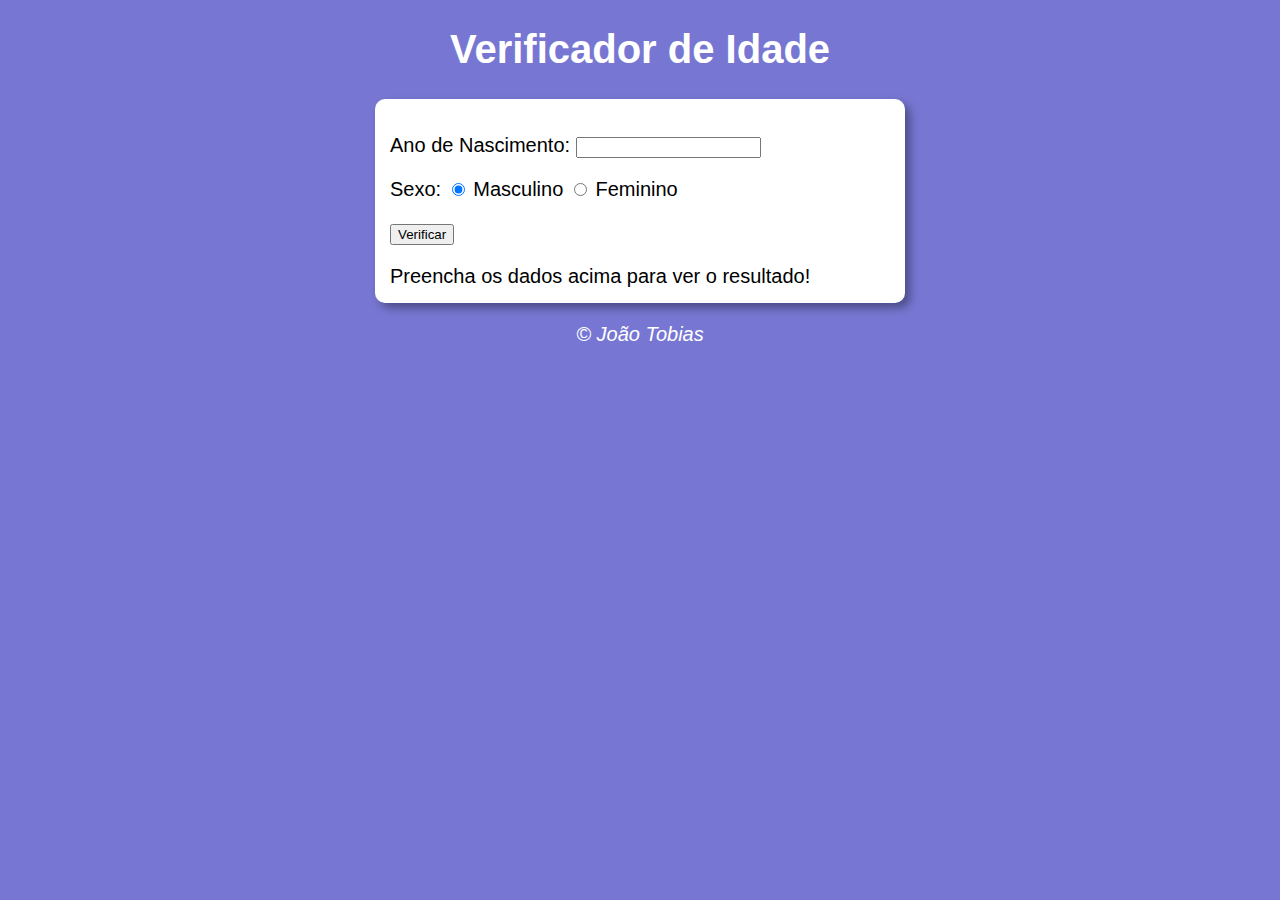
<file: aula12ex/ex15/index.html>
<!DOCTYPE html>
<html lang="pt-br">
<head>
    <meta charset="UTF-8">
    <meta http-equiv="X-UA-Compatible" content="IE=edge">
    <meta name="viewport" content="width=device-width, initial-scale=1.0">
    <title>Verificador de Idade</title>
    <link rel="stylesheet" href="estilo.css">
</head>
<body>
    <header>
        <h1>Verificador de Idade</h1>
    </header>
    <section>
        <div>
            <p>Ano de Nascimento:
                <input type="number" name="txtano" id="txtano">
            </p>
            <p>Sexo:
                <input type="radio" name="radsex" id="mas" checked>
                <label for="mas">Masculino</label>
                <input type="radio" name="radsex" id="fem">
                <label for="fem">Feminino</label>
            </p>
            <p>
                <input type="button" value="Verificar" onclick="verificar()">
            </p>
        </div>
        <div id="res">
            Preencha os dados acima para ver o resultado!
        </div>
    </section>
    <footer>
        <p>&copy; João Tobias</p>
    </footer>
    <script src="script.js"></script>
</body>
</html>
</file>
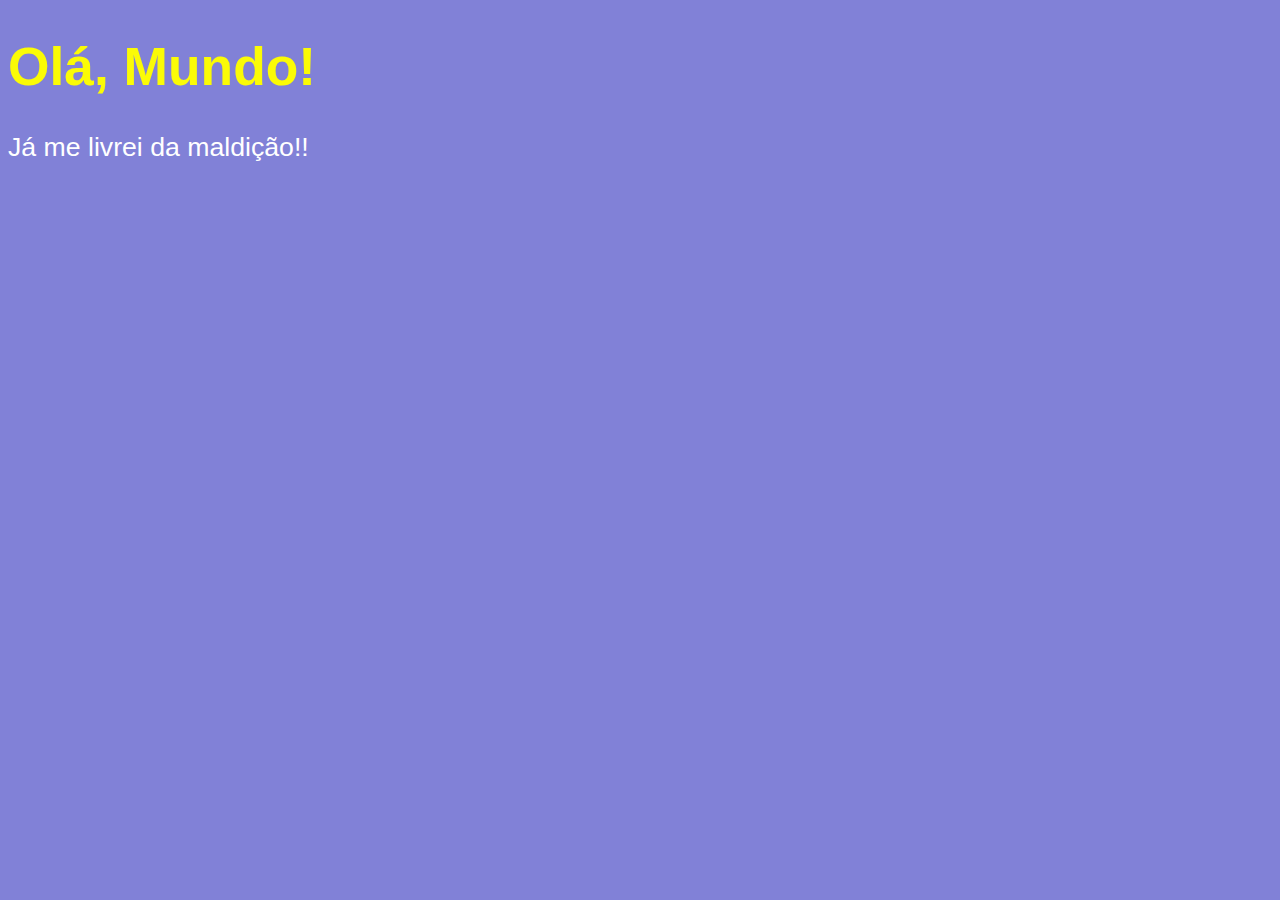
<file: aula04/ex01.html>
<!DOCTYPE html>
<html lang="pt-br">
<head>
    <meta charset="UTF-8">
    <meta http-equiv="X-UA-Compatible" content="IE=edge">
    <meta name="viewport" content="width=device-width, initial-scale=1.0">
    <title>Meu primeiro programa...</title>
    <style>
        body {
            background-color: #8181d7;
            color: white;
            font: normal 20pt Arial;
        }
        h1 {
            color: #fbfb06;
        }
    </style>
</head>
<body>
    <h1>Olá, Mundo!</h1>
    <p>Já me livrei da maldição!!</p>
    <script>
        // símbolo de comentário no javascript para uma linha
        /* comentário para mais de uma linha */
        window.alert('Minha primeira mensagem!') // apresenta uma mensagem
        window.confirm('Está gostando de JS?') // mostra dois botões: ok e cancel
        window.prompt('Qual é o seu nome?') // mostra um box para o usuário digitar algo
    </script>
</body>
</html>
</file>
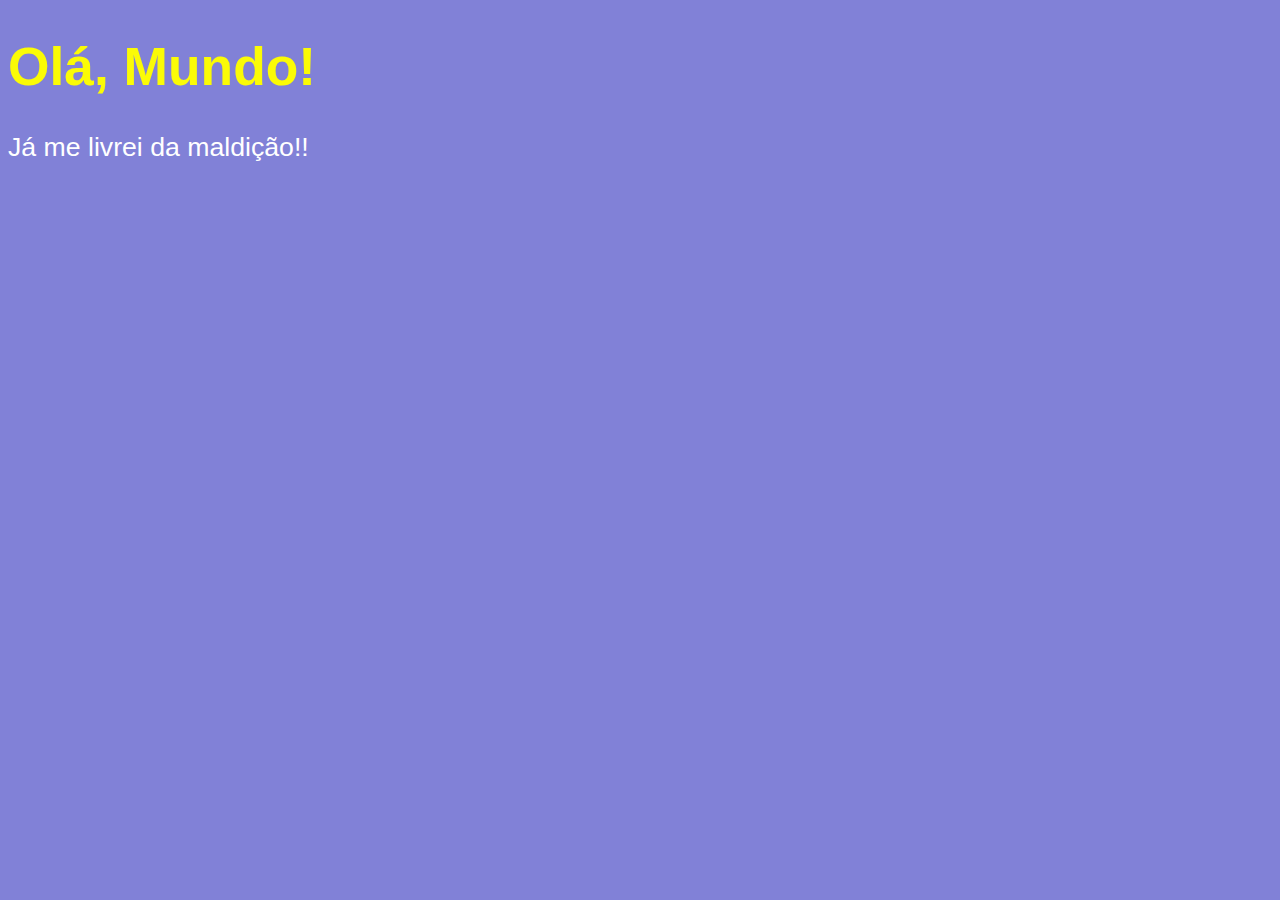
<file: aula06/ex02.html>
<!DOCTYPE html>
<html lang="pt-br">
<head>
    <meta charset="UTF-8">
    <meta http-equiv="X-UA-Compatible" content="IE=edge">
    <meta name="viewport" content="width=device-width, initial-scale=1.0">
    <title>Meu primeiro programa...</title>
    <style>
        body {
            background-color: #8181d7;
            color: white;
            font: normal 20pt Arial;
        }
        h1 {
            color: #fbfb06;
        }
    </style>
</head>
<body>
    <h1>Olá, Mundo!</h1>
    <p>Já me livrei da maldição!!</p>
    <script>
        var nome = window.prompt('Qual é o seu nome?')
        window.alert('É um grande prazer te conhecer, ' + nome + '!')
    </script>
</body>
</html>
</file>
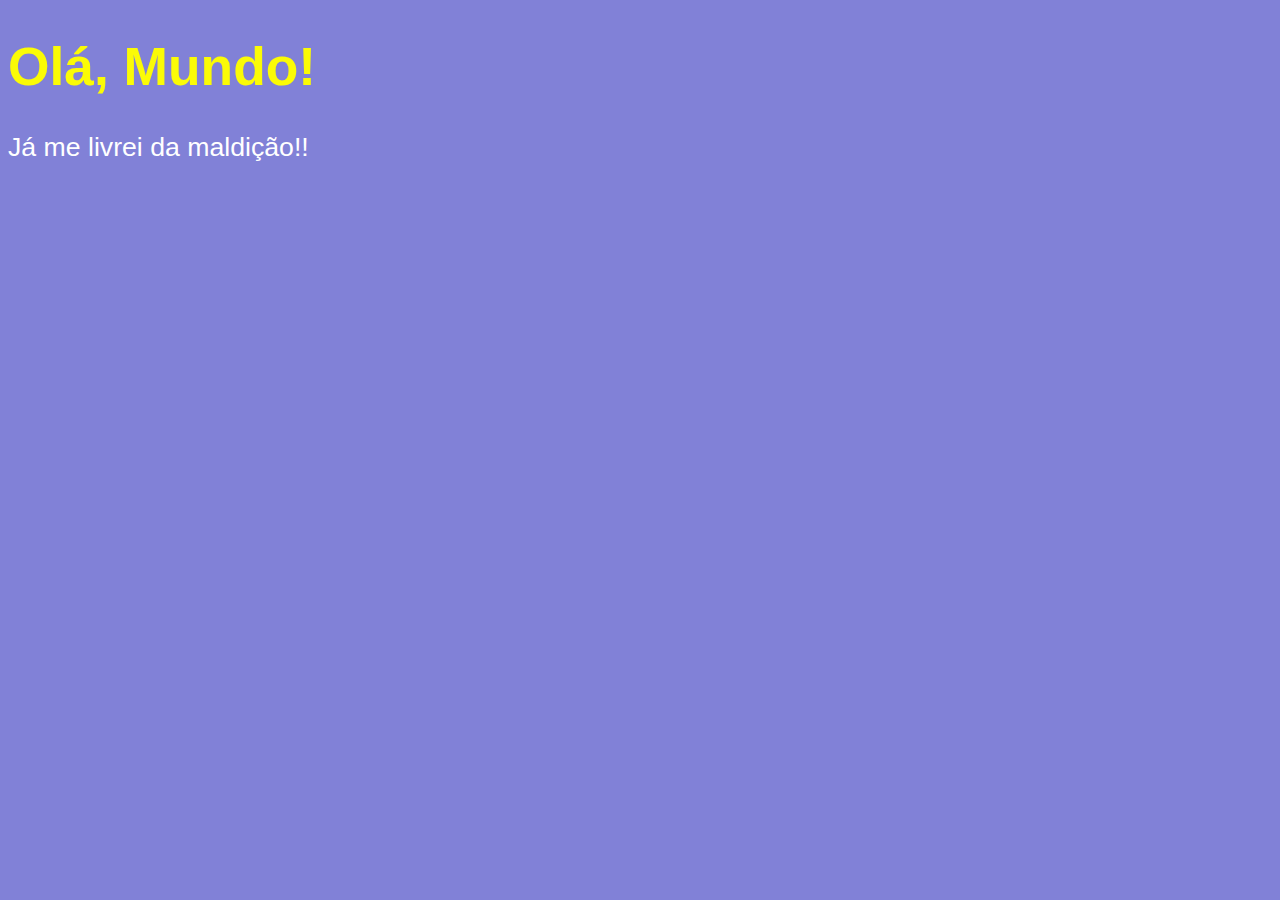
<file: aula06/ex03.html>
<!DOCTYPE html>
<html lang="pt-br">
<head>
    <meta charset="UTF-8">
    <meta http-equiv="X-UA-Compatible" content="IE=edge">
    <meta name="viewport" content="width=device-width, initial-scale=1.0">
    <title>Meu primeiro programa...</title>
    <style>
        body {
            background-color: #8181d7;
            color: white;
            font: normal 20pt Arial;
        }
        h1 {
            color: #fbfb06;
        }
    </style>
</head>
<body>
    <h1>Olá, Mundo!</h1>
    <p>Já me livrei da maldição!!</p>
    <script>
        // Number.parseInt(n) converte em inteiro
        // Number.parseFloat(n) converte em número real
        // Number(n) converte em qualquer dos dois formatos numéricos
        var n1 = Number.parseInt(window.prompt('Digite um número inteiro: ')) 
        var n2 = Number.parseInt(window.prompt('Digite outro número inteiro: '))
        var soma = n1 + n2
        window.alert('A) a soma dos números é: ' + soma) //soma como número
        window.alert('B) a soma dos números é: ' + String(soma)) // soma como string
        window.alert(`C) a soma entre ${n1} e ${n2} é ${soma}`) // utilizando template string ${}; nesse a string vem entre crases
    </script>
</body>
</html>
</file>
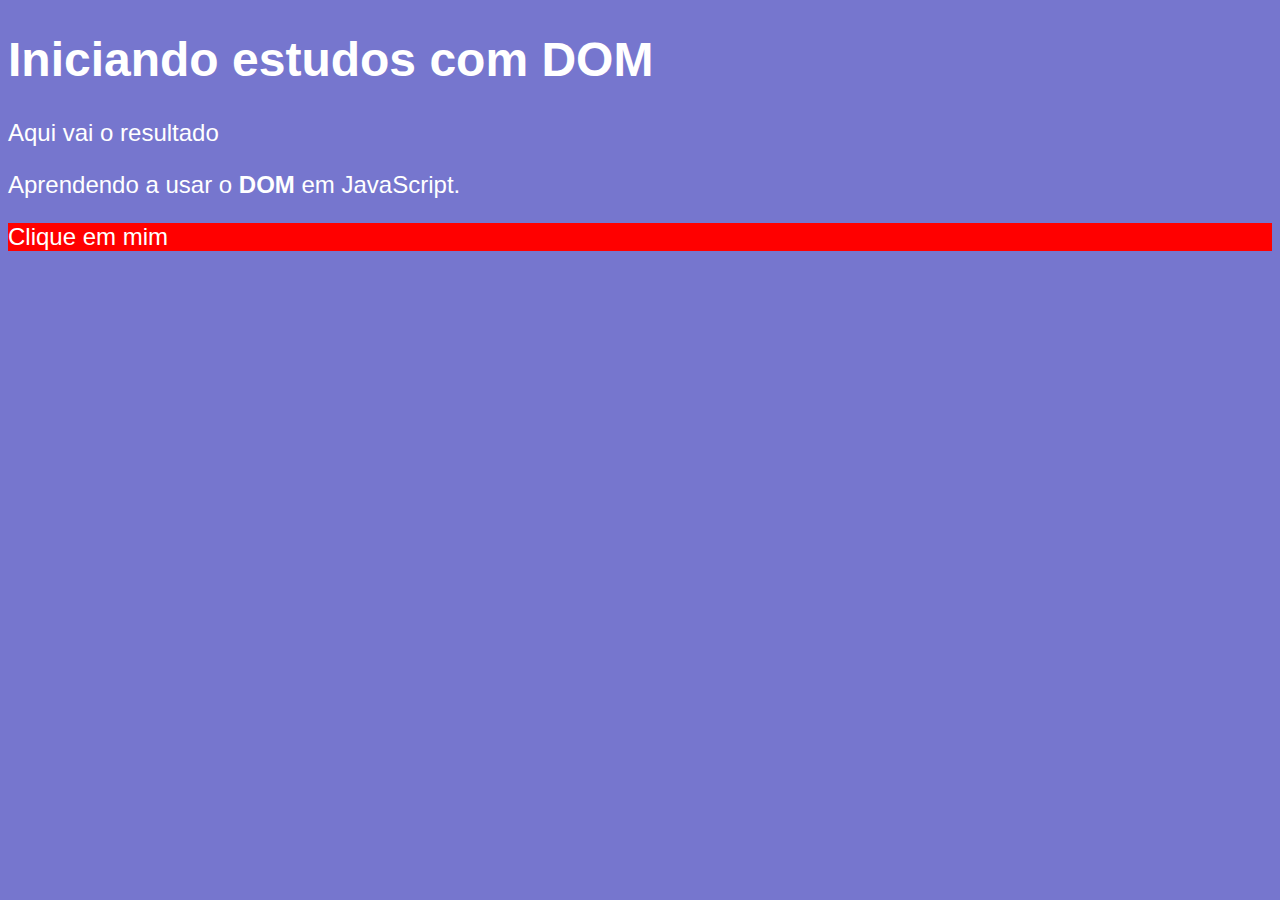
<file: aula09/ex05.html>
<!DOCTYPE html>
<html lang="pt-br
">
<head>
    <meta charset="UTF-8">
    <meta http-equiv="X-UA-Compatible" content="IE=edge">
    <meta name="viewport" content="width=device-width, initial-scale=1.0">
    <title>Primeiros passos com DOM</title>
    <style>
        body {
            background-color: #7676ce;
            color: white;
            font: normal 18pt Arial;
        }
    </style>
</head>
<body>
    <h1>Iniciando estudos com DOM</h1>
    <p>Aqui vai o resultado</p>
    <p>Aprendendo a usar o <strong>DOM</strong> em JavaScript.</p>
    <div id="msg">Clique em mim</div>
    <script>
        // exemplos de como obter a URL, o conjunto de caracteres e o navegador utilizado
        // window.document.write(window.document.URL)
        // window.document.write(window.document.charset)
        // window.document.write(window.navigator.appName)

        // usamos o método getElements para selecionar objetos do documento tais como tag, id, nome, classe ou seletor

        var p1 = window.document.getElementsByTagName('p')[1]

        // window.document.write('Está escrito assim: ' + p1.innerText) // escreve no documento
        // p1.style.color = 'yellow' // altera a cor do elemento

        var d = window.document.getElementById('msg')
        d.style.background = 'green' // altera o background do elemento
        // d.innerText = 'Estou aguardando...' // altera o texto do elemento

        var e = window.document.querySelector('div#msg') //seleção pelo seletor

        e.style.background = 'red'
    </script>
</body>
</html>
</file>
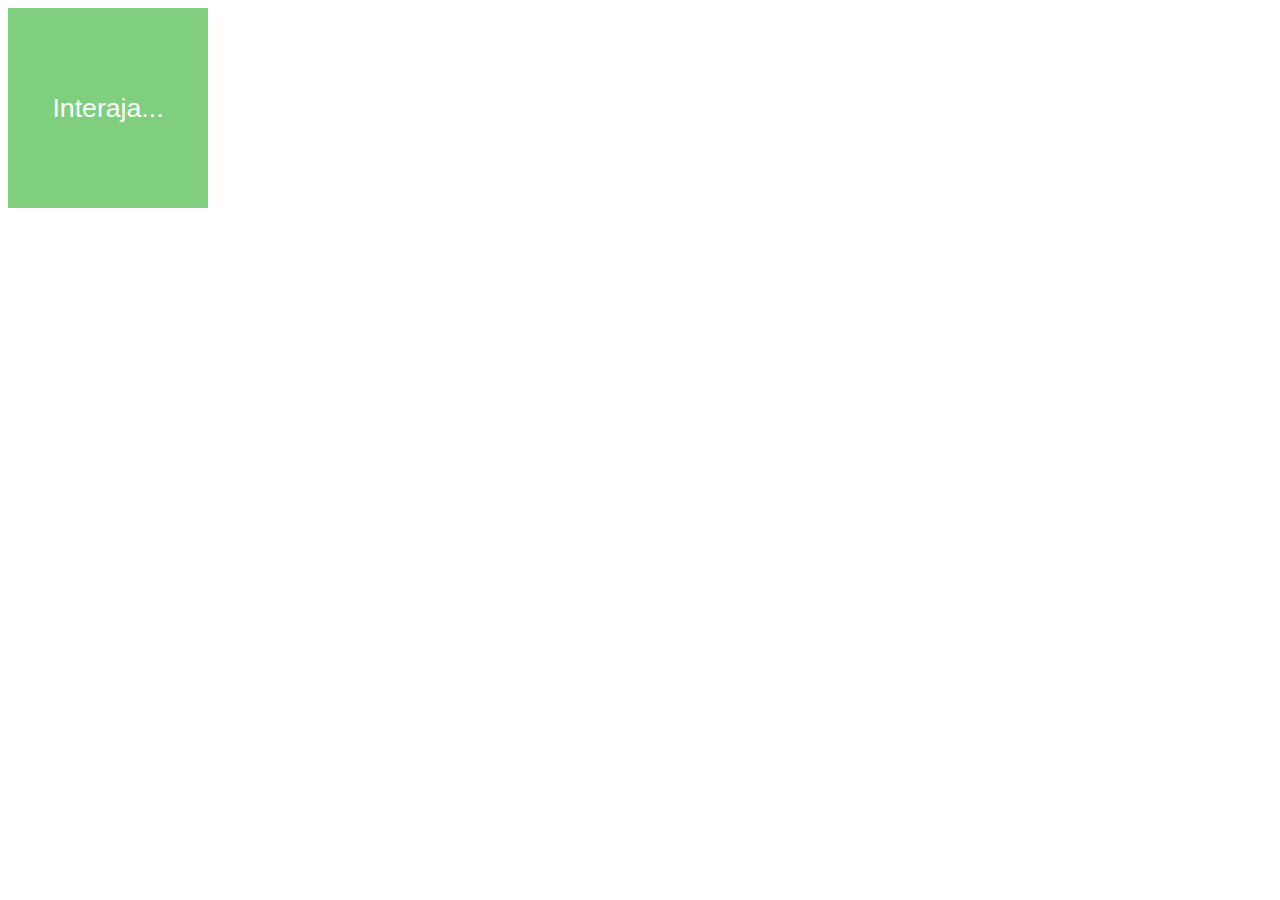
<file: aula10/ex06.html>
<!DOCTYPE html>
<html lang="pt-br">
<head>
    <meta charset="UTF-8">
    <meta http-equiv="X-UA-Compatible" content="IE=edge">
    <meta name="viewport" content="width=device-width, initial-scale=1.0">
    <title>Eventos DOM</title>
    <style>
        div#area {
            font: normal 20pt Arial;
            background-color: #7fcf7f;
            color: white;
            width: 200px;
            height: 200px;
            line-height: 200px;
            text-align: center;
        }
    </style>
</head>
<body>
    <div id="area">
        Interaja...
    </div>

    <script>

        var a = window.document.getElementById('area')

        a.addEventListener('click', clicar)
        a.addEventListener('mouseenter', entrar)
        a.addEventListener('mouseout', sair)

        function clicar() {           
            a.innerText = 'Clicou!'
            a.style.background = 'red'
        }

        function entrar() {
            a.innerText = 'Entrou!'
        }

        function sair() {
            a.innerText = 'Saiu!'
            a.style.background = '#7fcf7f'
        }
    </script>
</body>
</html>
</file>
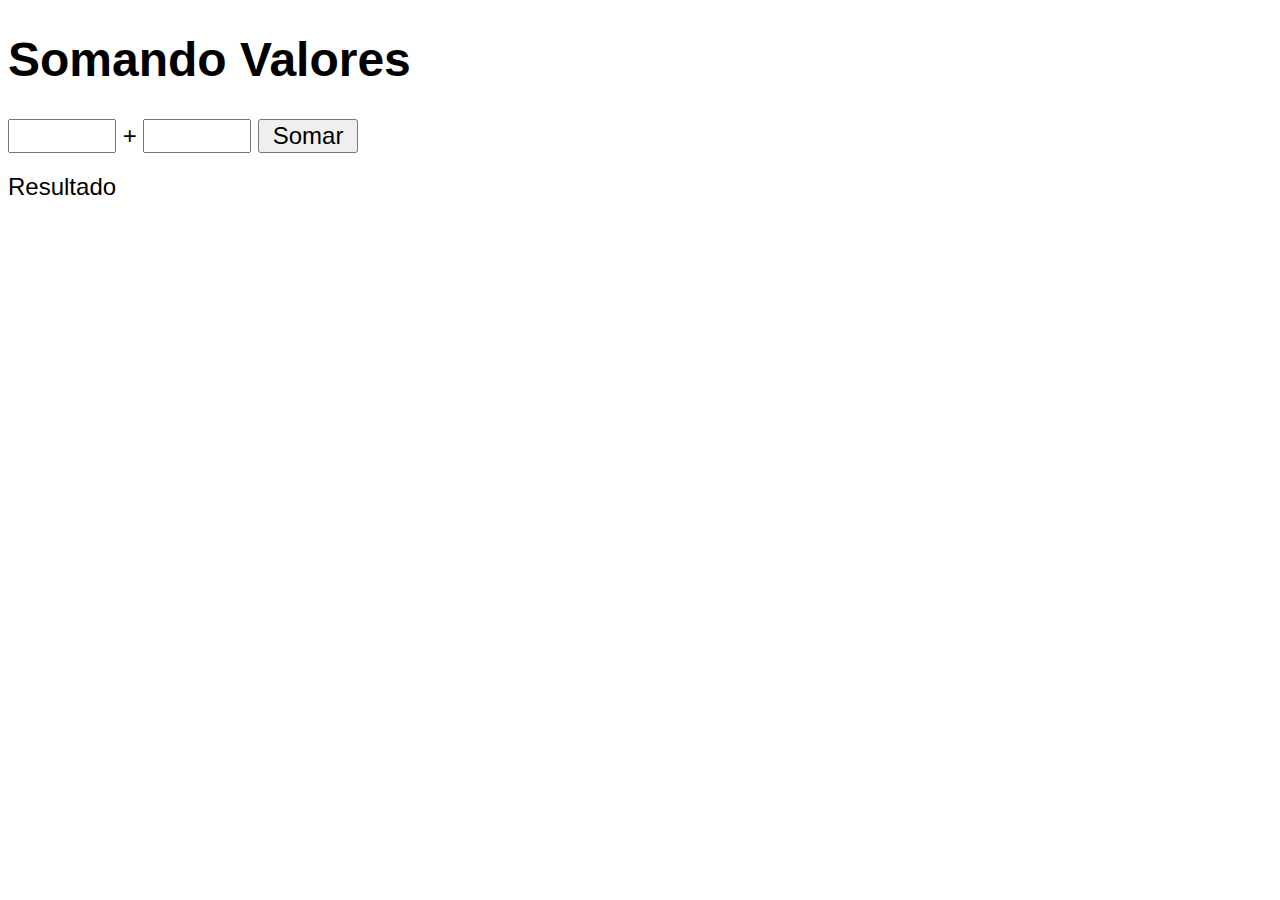
<file: aula10/ex07.html>
<!DOCTYPE html>
<html lang="pt-br">
<head>
    <meta charset="UTF-8">
    <meta http-equiv="X-UA-Compatible" content="IE=edge">
    <meta name="viewport" content="width=device-width, initial-scale=1.0">
    <title>Somando Números</title>
    <style>
        body {
            font: normal 18pt Arial;
        }
        input {
            font: normal 18pt Arial;
            width: 100px;
            text-align: center;
        }
        div#res {
            margin-top: 20px;
        }
    </style>
</head>
<body>
    <h1>Somando Valores</h1>
    <input type="number" name="txtn1" id="txtn1"> +
    <input type="number" name="txtn2" id="txtn2">
    <input type="button" value="Somar" onclick="somar()">
    <div id="res">Resultado</div>

    <script>
        function somar() {

            var tn1 = window.document.getElementById('txtn1')

            var tn2 = window.document.querySelector('input#txtn2')

            var res = window.document.getElementById('res')

            var n1 = Number(tn1.value) 

            var n2 = Number(tn2.value)

            var s = n1 + n2

            res.innerHTML = `A soma entre ${n1} e ${n2} é igual a <strong>${s}</strong>`

        }
    </script>
</body>
</html>
</file>
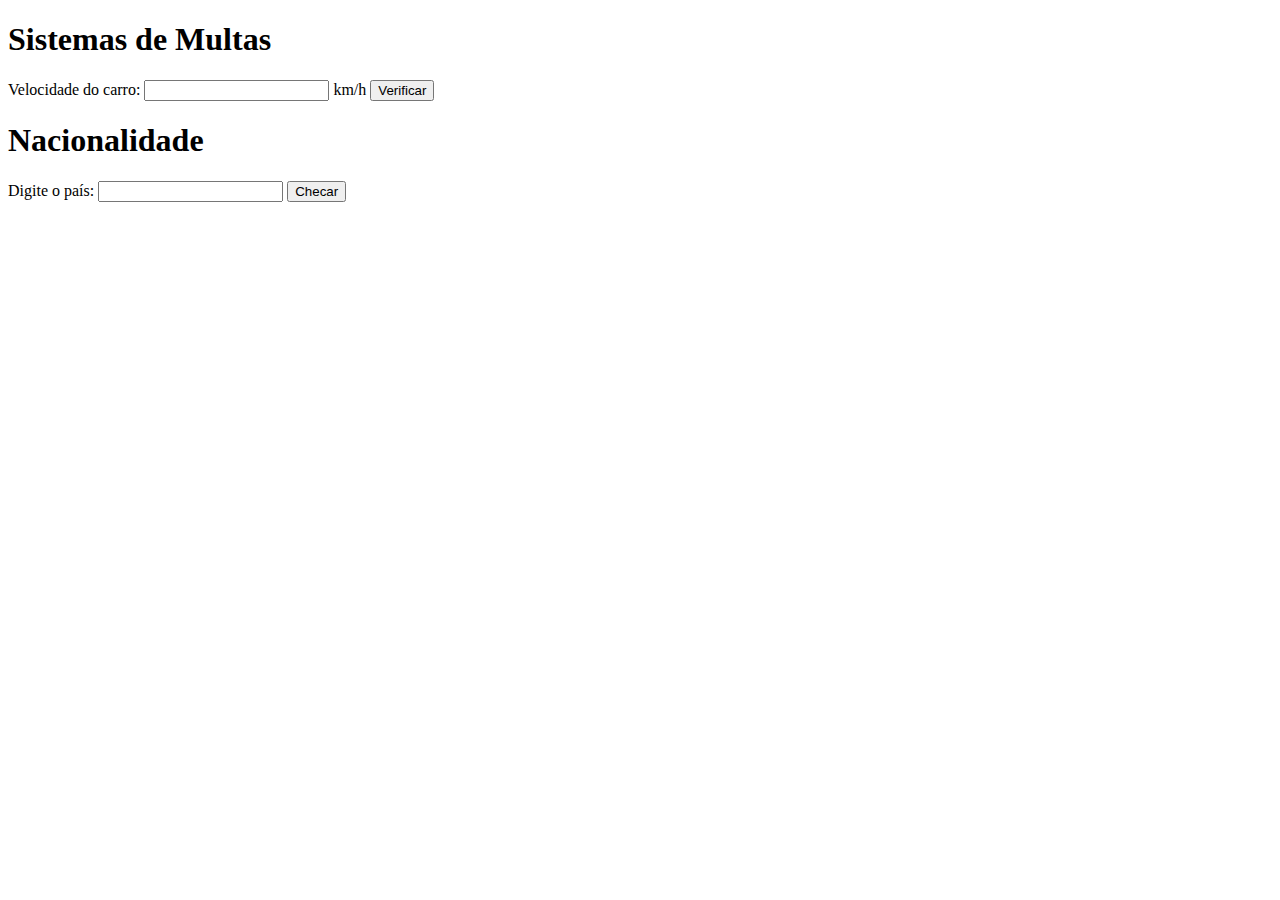
<file: aula11/ex10.html>
<!DOCTYPE html>
<html lang="pt-br">
<head>
    <meta charset="UTF-8">
    <meta http-equiv="X-UA-Compatible" content="IE=edge">
    <meta name="viewport" content="width=device-width, initial-scale=1.0">
    <title>DETRAN</title>
</head>
<body>
    <h1>Sistemas de Multas</h1>

    Velocidade do carro: <input type="number" name="txtvel" id="txtvel"> km/h

    <input type="button" value="Verificar" onclick="calcular()">

    <div id="res"></div>



    <h1>Nacionalidade</h1>

    Digite o país: <input type="text" name="txtpais" id="txtpais">

    <input type="button" value="Checar" onclick="analisar()">

    <p id="conclui" style="margin-top: 10px;"></p>

    <script>

        function calcular() {

            var vel = Number(document.getElementById('txtvel').value)
            var res = document.getElementById('res')
            
            res.innerHTML = `<p>Sua velocidade atual é de <strong>${vel} km/h.</strong></p>`
            
            if (vel > 60) {
                res.innerHTML += `<p>Você está <strong>MULTADO</strong> por excesso de velocidade!</p>`
            }
            res.innerHTML += `<p>Dirija sempre com cinto de segurança!</p>`
       }

        function analisar() {

            var pais = document.getElementById('txtpais').value
            var res = document.getElementById('conclui')
           
            res.innerHTML = `Se você vive em ${pais}, você é `

            if (pais == 'Brasil') {
                res.innerHTML += `brasileiro!`
            } else {
                res.innerHTML += `estrangeiro!`
            }
        }
    </script>
</body>
</html>
</file>
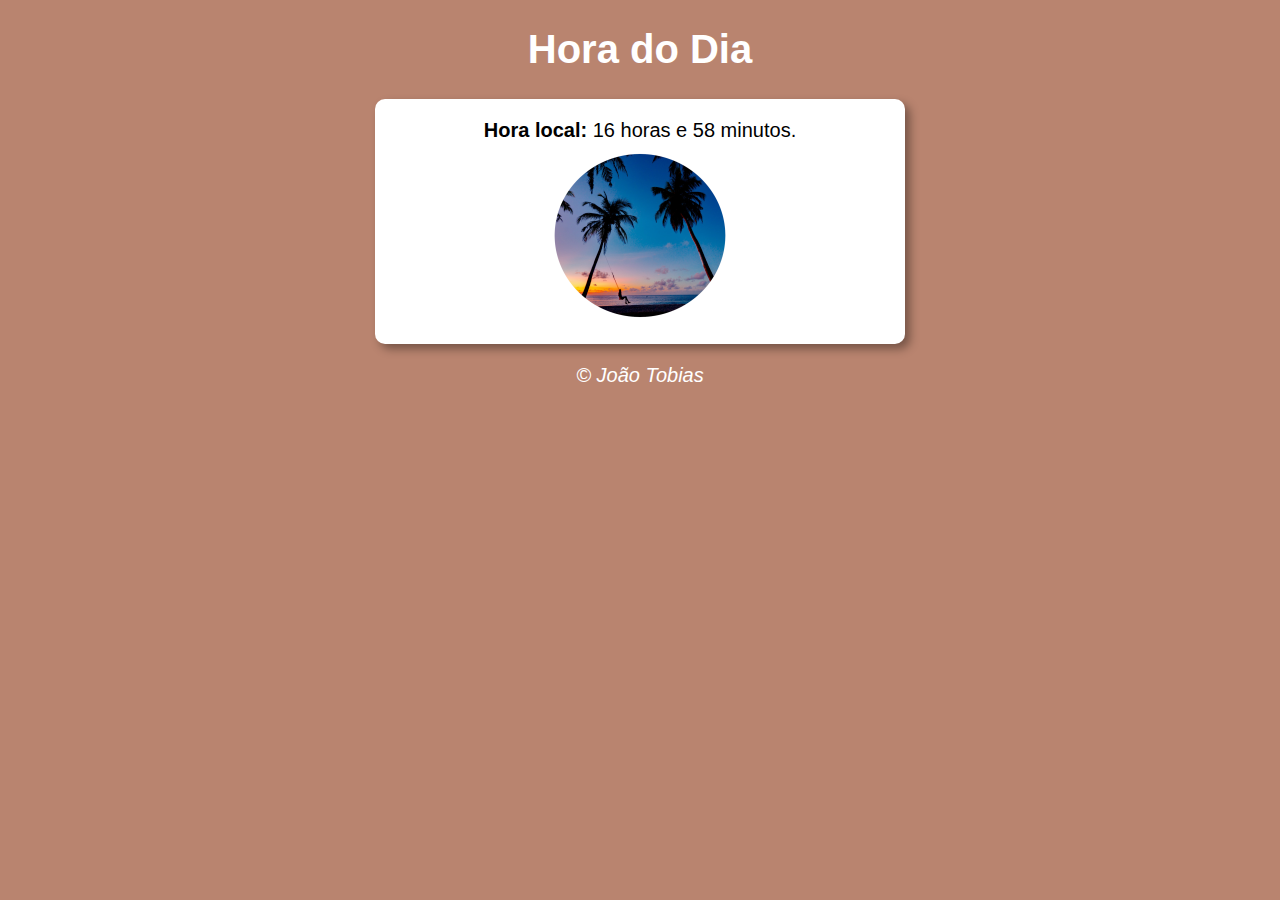
<file: aula12ex/ex14/modelo.html>
<!DOCTYPE html>
<html lang="pt-br">
<head>
    <meta charset="UTF-8">
    <meta http-equiv="X-UA-Compatible" content="IE=edge">
    <meta name="viewport" content="width=device-width, initial-scale=1.0">
    <title>Hora do Dia</title>
    <link rel="stylesheet" href="estilo.css">
</head>
<body onload="carregar()">
    <header>
        <h1>Hora do Dia</h1>
    </header>
    <section>
        <div id="msg">
            Aqui vai aparecer a mensagem...
        </div>
        <div id="foto">
            <img id="imagem" src="fotomanha.png" alt="Foto do dia">
        </div>
    </section>
    <footer>
        <p>&copy; João Tobias</p>
    </footer>
    <script src="script.js"></script>
</body>
</html>
</file>
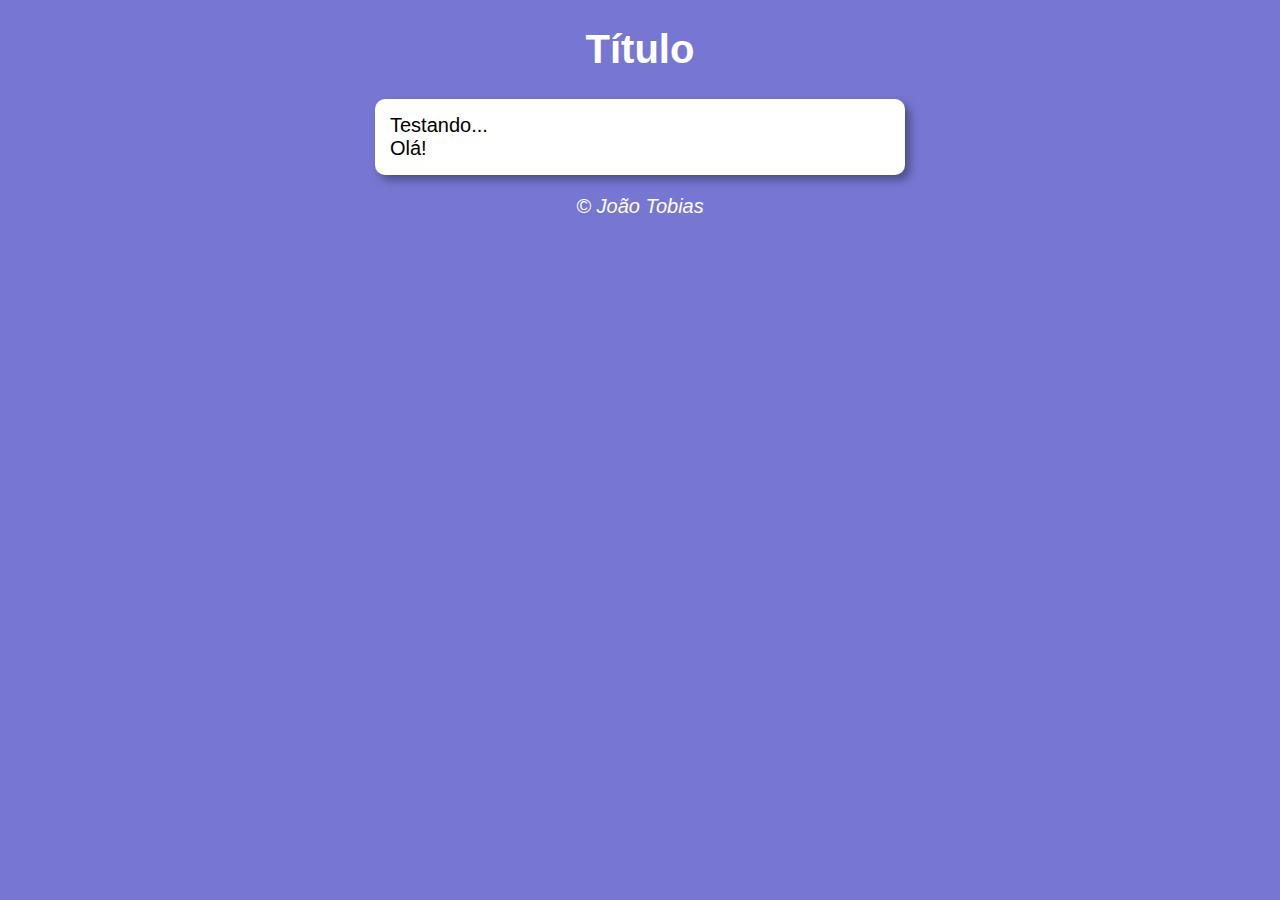
<file: aula12ex/modelo/modelo.html>
<!DOCTYPE html>
<html lang="pt-br">
<head>
    <meta charset="UTF-8">
    <meta http-equiv="X-UA-Compatible" content="IE=edge">
    <meta name="viewport" content="width=device-width, initial-scale=1.0">
    <title>Modelo de Exercício</title>
    <link rel="stylesheet" href="estilo.css">
</head>
<body>
    <header>
        <h1>Título</h1>
    </header>
    <section>
        <div>
            Testando...
        </div>
        <div>
            Olá!
        </div>
    </section>
    <footer>
        <p>&copy; João Tobias</p>
    </footer>
    <script src="script.js"></script>
</body>
</html>
</file>
<file: aula12ex/ex15/estilo.css>
@charset "UTF-8";

body {
    background: #7777d3;
    font: normal 15pt Arial;
}

header {
    color: white;
    text-align: center;
}

section {
    background: white;
    border-radius: 10px;
    padding: 15px;
    width: 500px;
    margin: auto;
    box-shadow: 5px 5px 10px rgba(0, 0, 0, 0.364);
}

footer {
    color: white;
    text-align: center;
    font-style: italic;
}
</file>
<file: aula12ex/ex14/estilo.css>
@charset "UTF-8";

body {
    background: #7777d3;
    font: normal 15pt Arial;
}

header {
    color: white;
    text-align: center;
}

section {
    background: white;
    border-radius: 10px;
    padding: 15px;
    width: 500px;
    margin: auto;
    box-shadow: 5px 5px 10px rgba(0, 0, 0, 0.364);
}

div {
    text-align: center;
    padding: 5px;
}

footer {
    color: white;
    text-align: center;
    font-style: italic;
}
</file>
<file: aula12ex/modelo/estilo.css>
@charset "UTF-8";

body {
    background: #7777d3;
    font: normal 15pt Arial;
}

header {
    color: white;
    text-align: center;
}

section {
    background: white;
    border-radius: 10px;
    padding: 15px;
    width: 500px;
    margin: auto;
    box-shadow: 5px 5px 10px rgba(0, 0, 0, 0.364);
}

footer {
    color: white;
    text-align: center;
    font-style: italic;
}
</file>
